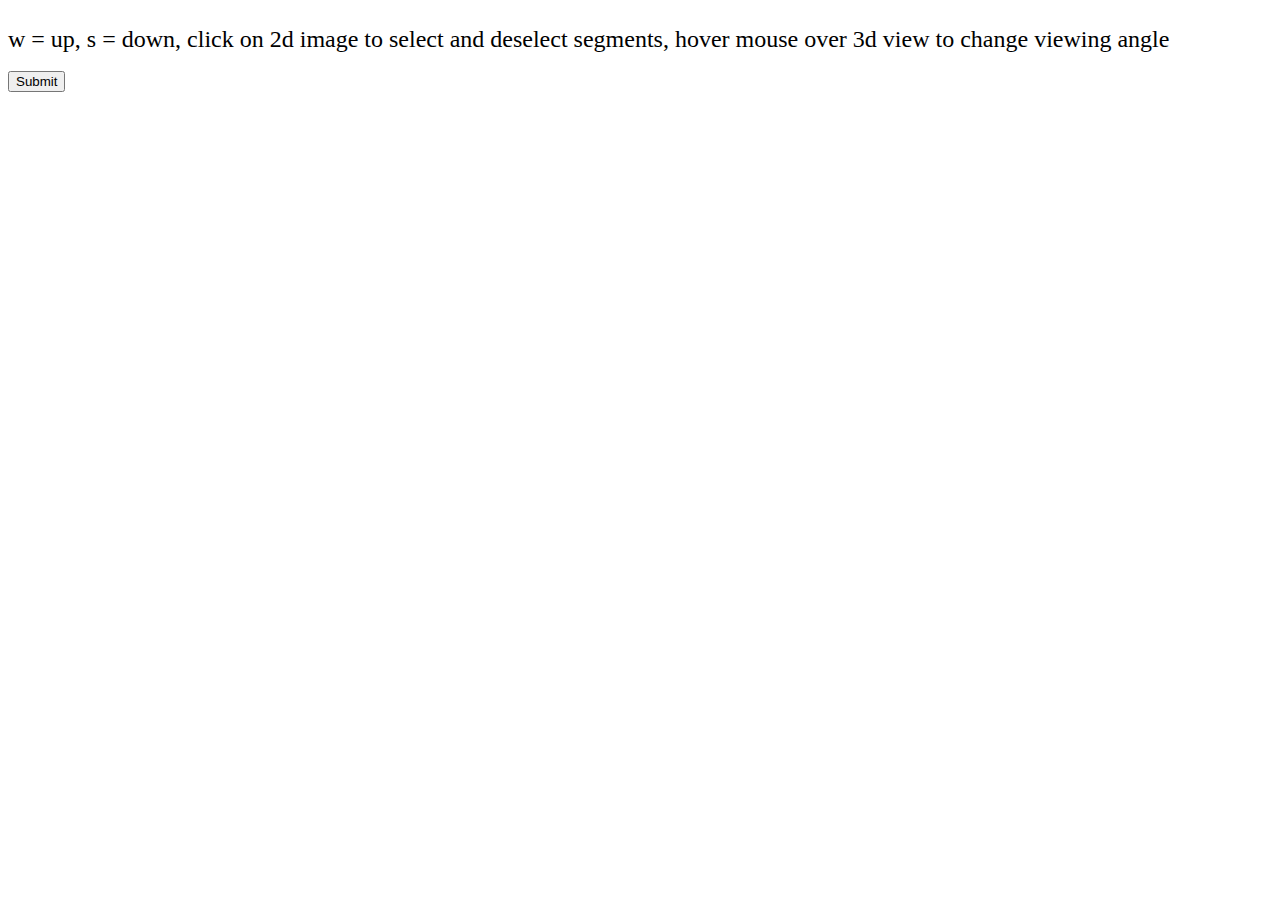
<file: client/eyewire/index.html>
<body>
	<div id="loadingText" style="font-size: 24px; display: none;">Loading </div>
	<br/>
	<div id="instructions" style="font-size: 24px;">w = up, s = down, click on 2d image to select and deselect segments, hover mouse over 3d view to change viewing angle</div>
	<br/>

	<div id="finishedLoading">
		<button id="submitTask">Submit</button><br/>
		<div id="results"></div>
	</div>

	<canvas id="channelCanvas" style="display: none;" width="256" height="256"></canvas>
	<canvas id="bufferCanvas" style="display: none;"  width="128" height="128"></canvas>

	<div id="3dContainer" style="width: 500px; height: 500px;"></div>
</body>
</file>
